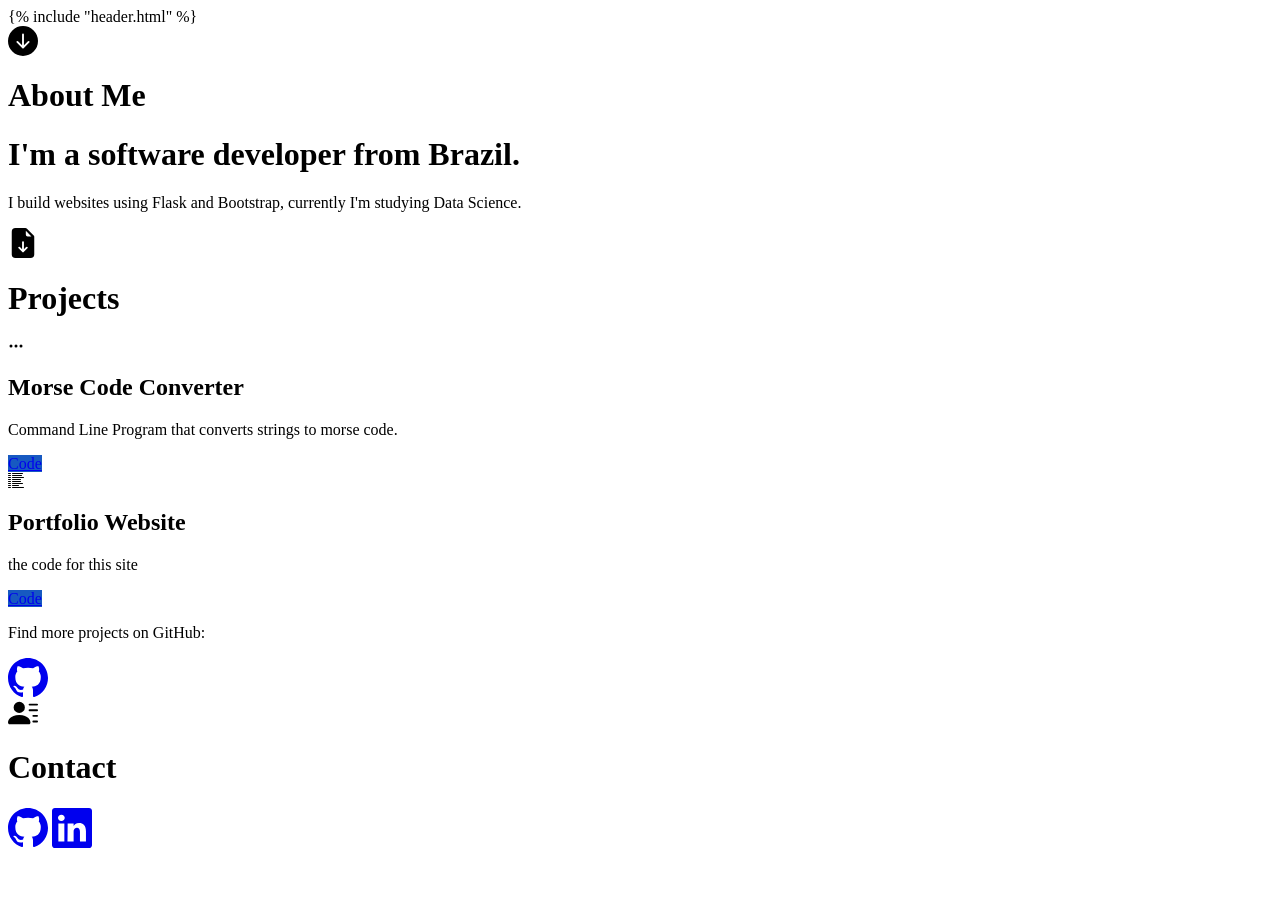
<file: portfolio_website/templates/index.html>
{% include "header.html" %}
<html>
<body>
<div id="about" class="px-4 py-5 my-5 text-center">
            <svg xmlns="http://www.w3.org/2000/svg" width="30" height="30" fill="currentColor" class="bi bi-arrow-down-circle-fill" viewBox="0 0 16 16">
              <path d="M16 8A8 8 0 1 1 0 8a8 8 0 0 1 16 0M8.5 4.5a.5.5 0 0 0-1 0v5.793L5.354 8.146a.5.5 0 1 0-.708.708l3 3a.5.5 0 0 0 .708 0l3-3a.5.5 0 0 0-.708-.708L8.5 10.293z"/>
            </svg>
    <h1 class="display-5 fw-bold">About Me</h1>
    <div class="col-lg-6 mx-auto">
        <h1>I'm a software developer from Brazil.</h1>
        <p class="lead mb-4">I build websites using Flask and Bootstrap, currently I'm studying Data Science.</p>
    </div>
</div>
<div class="container px-4 py-5" id="projects">
    <div class="row g-4 py-5 row-cols-1 row-cols-lg-3 text-center">
        <div class="col d-flex align-items-start">
            <div class="icon-square bg-light text-dark flex-shrink-0 me-3 pt-3">
                <svg xmlns="http://www.w3.org/2000/svg" width="30" height="30" fill="currentColor" class="bi bi-file-earmark-arrow-down-fill" viewBox="0 0 16 16">
                  <path d="M9.293 0H4a2 2 0 0 0-2 2v12a2 2 0 0 0 2 2h8a2 2 0 0 0 2-2V4.707A1 1 0 0 0 13.707 4L10 .293A1 1 0 0 0 9.293 0M9.5 3.5v-2l3 3h-2a1 1 0 0 1-1-1m-1 4v3.793l1.146-1.147a.5.5 0 0 1 .708.708l-2 2a.5.5 0 0 1-.708 0l-2-2a.5.5 0 0 1 .708-.708L7.5 11.293V7.5a.5.5 0 0 1 1 0"/>
                </svg>
            </div>
            <h1 class="display-5 fw-bold">Projects</h1>
        </div>

    </div>
    <div class="row g-4 py-5 row-cols-1 row-cols-lg-3 text-center">
      <div class="col d-flex align-items-start">
        <div class="icon-square bg-light text-dark flex-shrink-0 me-3">
          <svg xmlns="http://www.w3.org/2000/svg" width="16" height="16" fill="currentColor" class="bi bi-three-dots" viewBox="0 0 16 16">
          <path d="M3 9.5a1.5 1.5 0 1 1 0-3 1.5 1.5 0 0 1 0 3m5 0a1.5 1.5 0 1 1 0-3 1.5 1.5 0 0 1 0 3m5 0a1.5 1.5 0 1 1 0-3 1.5 1.5 0 0 1 0 3"/>
        </svg>
        </div>
        <div>
          <h2>Morse Code Converter</h2>
          <p>Command Line Program that converts strings to morse code.</p>
          <a href="https://github.com/guiccamargo/portfolio.git/projects/morse_code_converter" class="btn btn-primary" style="background: #1759c1;">
            Code
          </a>
        </div>
      </div>
      <div class="col d-flex align-items-start">
        <div class="icon-square bg-light text-dark flex-shrink-0 me-3">
          <svg xmlns="http://www.w3.org/2000/svg" width="16" height="16" fill="currentColor" class="bi bi-list-columns-reverse" viewBox="0 0 16 16">
  <path fill-rule="evenodd" d="M0 .5A.5.5 0 0 1 .5 0h2a.5.5 0 0 1 0 1h-2A.5.5 0 0 1 0 .5m4 0a.5.5 0 0 1 .5-.5h10a.5.5 0 0 1 0 1h-10A.5.5 0 0 1 4 .5m-4 2A.5.5 0 0 1 .5 2h2a.5.5 0 0 1 0 1h-2a.5.5 0 0 1-.5-.5m4 0a.5.5 0 0 1 .5-.5h9a.5.5 0 0 1 0 1h-9a.5.5 0 0 1-.5-.5m-4 2A.5.5 0 0 1 .5 4h2a.5.5 0 0 1 0 1h-2a.5.5 0 0 1-.5-.5m4 0a.5.5 0 0 1 .5-.5h11a.5.5 0 0 1 0 1h-11a.5.5 0 0 1-.5-.5m-4 2A.5.5 0 0 1 .5 6h2a.5.5 0 0 1 0 1h-2a.5.5 0 0 1-.5-.5m4 0a.5.5 0 0 1 .5-.5h8a.5.5 0 0 1 0 1h-8a.5.5 0 0 1-.5-.5m-4 2A.5.5 0 0 1 .5 8h2a.5.5 0 0 1 0 1h-2a.5.5 0 0 1-.5-.5m4 0a.5.5 0 0 1 .5-.5h8a.5.5 0 0 1 0 1h-8a.5.5 0 0 1-.5-.5m-4 2a.5.5 0 0 1 .5-.5h2a.5.5 0 0 1 0 1h-2a.5.5 0 0 1-.5-.5m4 0a.5.5 0 0 1 .5-.5h10a.5.5 0 0 1 0 1h-10a.5.5 0 0 1-.5-.5m-4 2a.5.5 0 0 1 .5-.5h2a.5.5 0 0 1 0 1h-2a.5.5 0 0 1-.5-.5m4 0a.5.5 0 0 1 .5-.5h6a.5.5 0 0 1 0 1h-6a.5.5 0 0 1-.5-.5m-4 2a.5.5 0 0 1 .5-.5h2a.5.5 0 0 1 0 1h-2a.5.5 0 0 1-.5-.5m4 0a.5.5 0 0 1 .5-.5h11a.5.5 0 0 1 0 1h-11a.5.5 0 0 1-.5-.5"/>
</svg>
        </div>
        <div>
          <h2>Portfolio Website</h2>
          <p>the code for this site</p>
          <a href="#" class="btn btn-primary" style="background: #1759c1;">
            Code
          </a>
        </div>
      </div>
  </div>
    <p>Find more projects on GitHub: </p>
    <a href="https://github.com/guiccamargo/portfolio.git" class="btn"><svg xmlns="http://www.w3.org/2000/svg" width="40" height="40" fill="currentColor" class="bi bi-github" viewBox="0 0 16 16">
  <path d="M8 0C3.58 0 0 3.58 0 8c0 3.54 2.29 6.53 5.47 7.59.4.07.55-.17.55-.38 0-.19-.01-.82-.01-1.49-2.01.37-2.53-.49-2.69-.94-.09-.23-.48-.94-.82-1.13-.28-.15-.68-.52-.01-.53.63-.01 1.08.58 1.23.82.72 1.21 1.87.87 2.33.66.07-.52.28-.87.51-1.07-1.78-.2-3.64-.89-3.64-3.95 0-.87.31-1.59.82-2.15-.08-.2-.36-1.02.08-2.12 0 0 .67-.21 2.2.82.64-.18 1.32-.27 2-.27s1.36.09 2 .27c1.53-1.04 2.2-.82 2.2-.82.44 1.1.16 1.92.08 2.12.51.56.82 1.27.82 2.15 0 3.07-1.87 3.75-3.65 3.95.29.25.54.73.54 1.48 0 1.07-.01 1.93-.01 2.2 0 .21.15.46.55.38A8.01 8.01 0 0 0 16 8c0-4.42-3.58-8-8-8"/>
</svg></a>
</div>

<div id="contact" class="px-4 py-5 my-5 text-center">
    <svg xmlns="http://www.w3.org/2000/svg" width="30" height="30" fill="currentColor" class="bi bi-person-lines-fill" viewBox="0 0 16 16">
  <path d="M6 8a3 3 0 1 0 0-6 3 3 0 0 0 0 6m-5 6s-1 0-1-1 1-4 6-4 6 3 6 4-1 1-1 1zM11 3.5a.5.5 0 0 1 .5-.5h4a.5.5 0 0 1 0 1h-4a.5.5 0 0 1-.5-.5m.5 2.5a.5.5 0 0 0 0 1h4a.5.5 0 0 0 0-1zm2 3a.5.5 0 0 0 0 1h2a.5.5 0 0 0 0-1zm0 3a.5.5 0 0 0 0 1h2a.5.5 0 0 0 0-1z"/>
</svg>
    <h1 class="display-5 fw-bold">Contact</h1>
    <div class="col-lg-6 mx-auto">
      <div class="d-grid gap-2 d-sm-flex justify-content-sm-center">
        <a href="https://github.com/guiccamargo/portfolio.git" type="button" class="btn btn-lg px-4 gap-3"><svg xmlns="http://www.w3.org/2000/svg" width="40" height="40" fill="currentColor" class="bi bi-github" viewBox="0 0 16 16">
  <path d="M8 0C3.58 0 0 3.58 0 8c0 3.54 2.29 6.53 5.47 7.59.4.07.55-.17.55-.38 0-.19-.01-.82-.01-1.49-2.01.37-2.53-.49-2.69-.94-.09-.23-.48-.94-.82-1.13-.28-.15-.68-.52-.01-.53.63-.01 1.08.58 1.23.82.72 1.21 1.87.87 2.33.66.07-.52.28-.87.51-1.07-1.78-.2-3.64-.89-3.64-3.95 0-.87.31-1.59.82-2.15-.08-.2-.36-1.02.08-2.12 0 0 .67-.21 2.2.82.64-.18 1.32-.27 2-.27s1.36.09 2 .27c1.53-1.04 2.2-.82 2.2-.82.44 1.1.16 1.92.08 2.12.51.56.82 1.27.82 2.15 0 3.07-1.87 3.75-3.65 3.95.29.25.54.73.54 1.48 0 1.07-.01 1.93-.01 2.2 0 .21.15.46.55.38A8.01 8.01 0 0 0 16 8c0-4.42-3.58-8-8-8"/>
</svg></a>
        <a href="https://www.linkedin.com/in/guilherme-camargo-python/?_l=en_US" type="button" class="btn btn-lg px-4"><svg xmlns="http://www.w3.org/2000/svg" width="40" height="40" fill="currentColor" class="bi bi-linkedin" viewBox="0 0 16 16">
  <path d="M0 1.146C0 .513.526 0 1.175 0h13.65C15.474 0 16 .513 16 1.146v13.708c0 .633-.526 1.146-1.175 1.146H1.175C.526 16 0 15.487 0 14.854zm4.943 12.248V6.169H2.542v7.225zm-1.2-8.212c.837 0 1.358-.554 1.358-1.248-.015-.709-.52-1.248-1.342-1.248S2.4 3.226 2.4 3.934c0 .694.521 1.248 1.327 1.248zm4.908 8.212V9.359c0-.216.016-.432.08-.586.173-.431.568-.878 1.232-.878.869 0 1.216.662 1.216 1.634v3.865h2.401V9.25c0-2.22-1.184-3.252-2.764-3.252-1.274 0-1.845.7-2.165 1.193v.025h-.016l.016-.025V6.169h-2.4c.03.678 0 7.225 0 7.225z"/>
</svg></a>
      </div>
    </div>
  </div>

 <!-- Bootstrap core JS-->
    <script src="https://cdn.jsdelivr.net/npm/bootstrap@5.2.3/dist/js/bootstrap.bundle.min.js"></script>

</body>
</html>
</file>
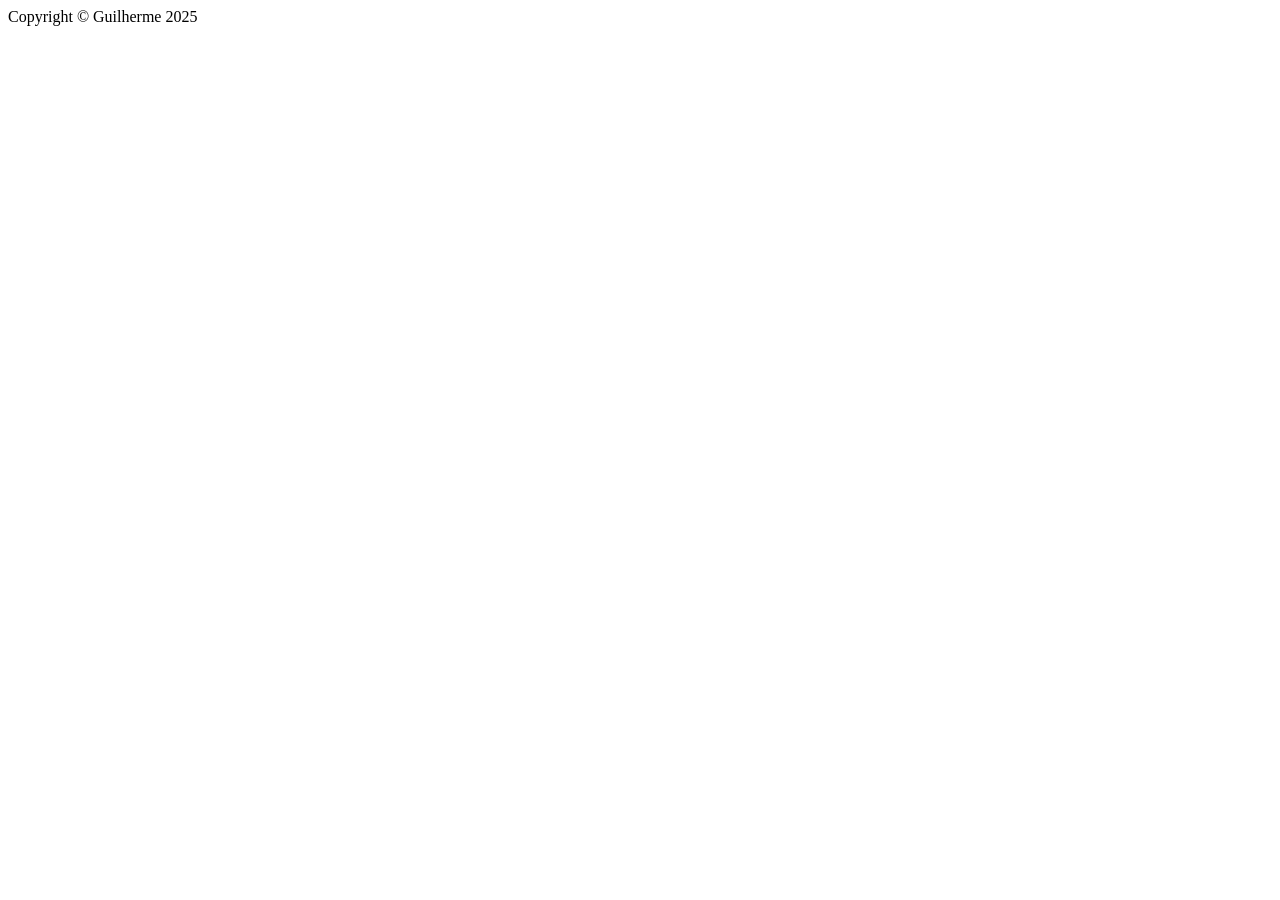
<file: online_shop/templates/footer.html>
<!DOCTYPE html>
<html lang="en">
<!-- Footer-->
<footer class="border-top">
    <div class="container px-4 px-lg-5">
        <div class="row gx-4 gx-lg-5 justify-content-center">
            <div class="small text-center text-muted fst-italic">Copyright &copy; Guilherme 2025</div>
        </div>
    </div>
</footer>
<!-- Bootstrap core JS-->
<script src="https://cdn.jsdelivr.net/npm/bootstrap@5.2.3/dist/js/bootstrap.bundle.min.js"></script>
</html>
</file>
